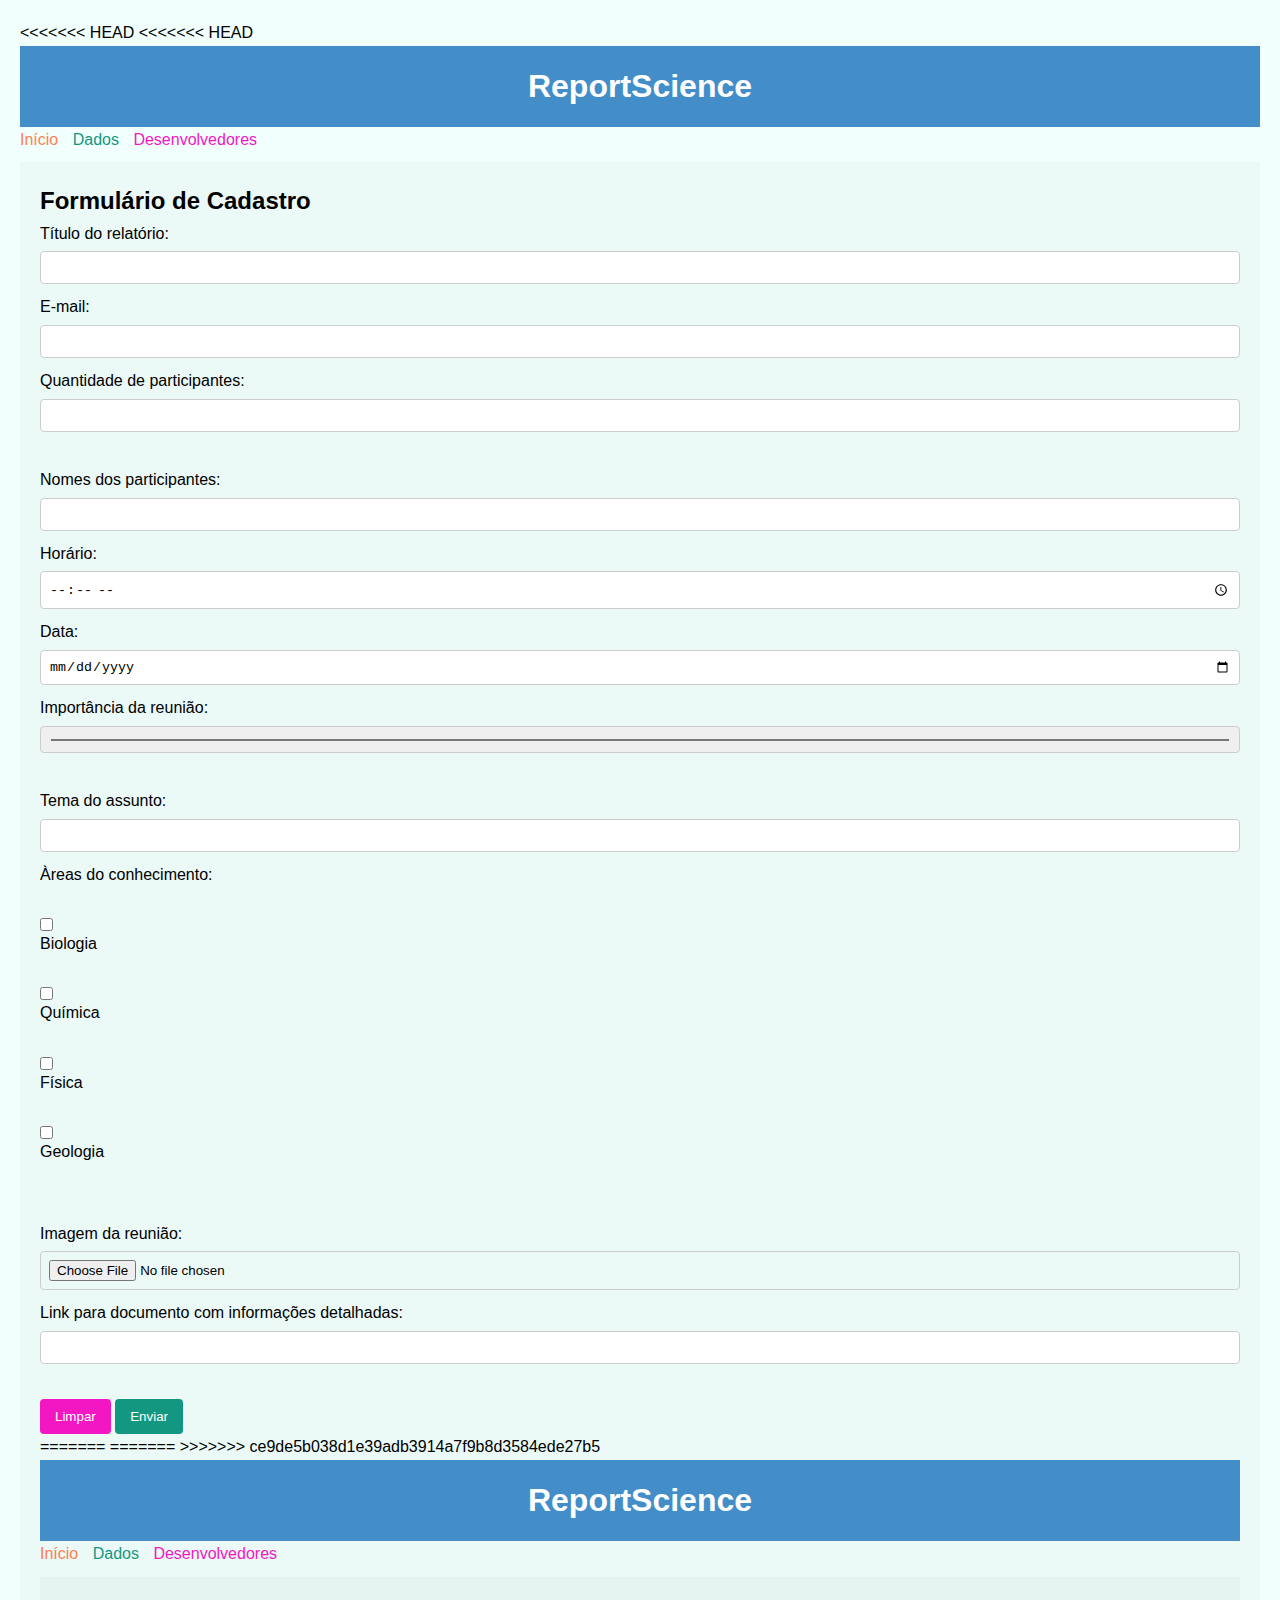
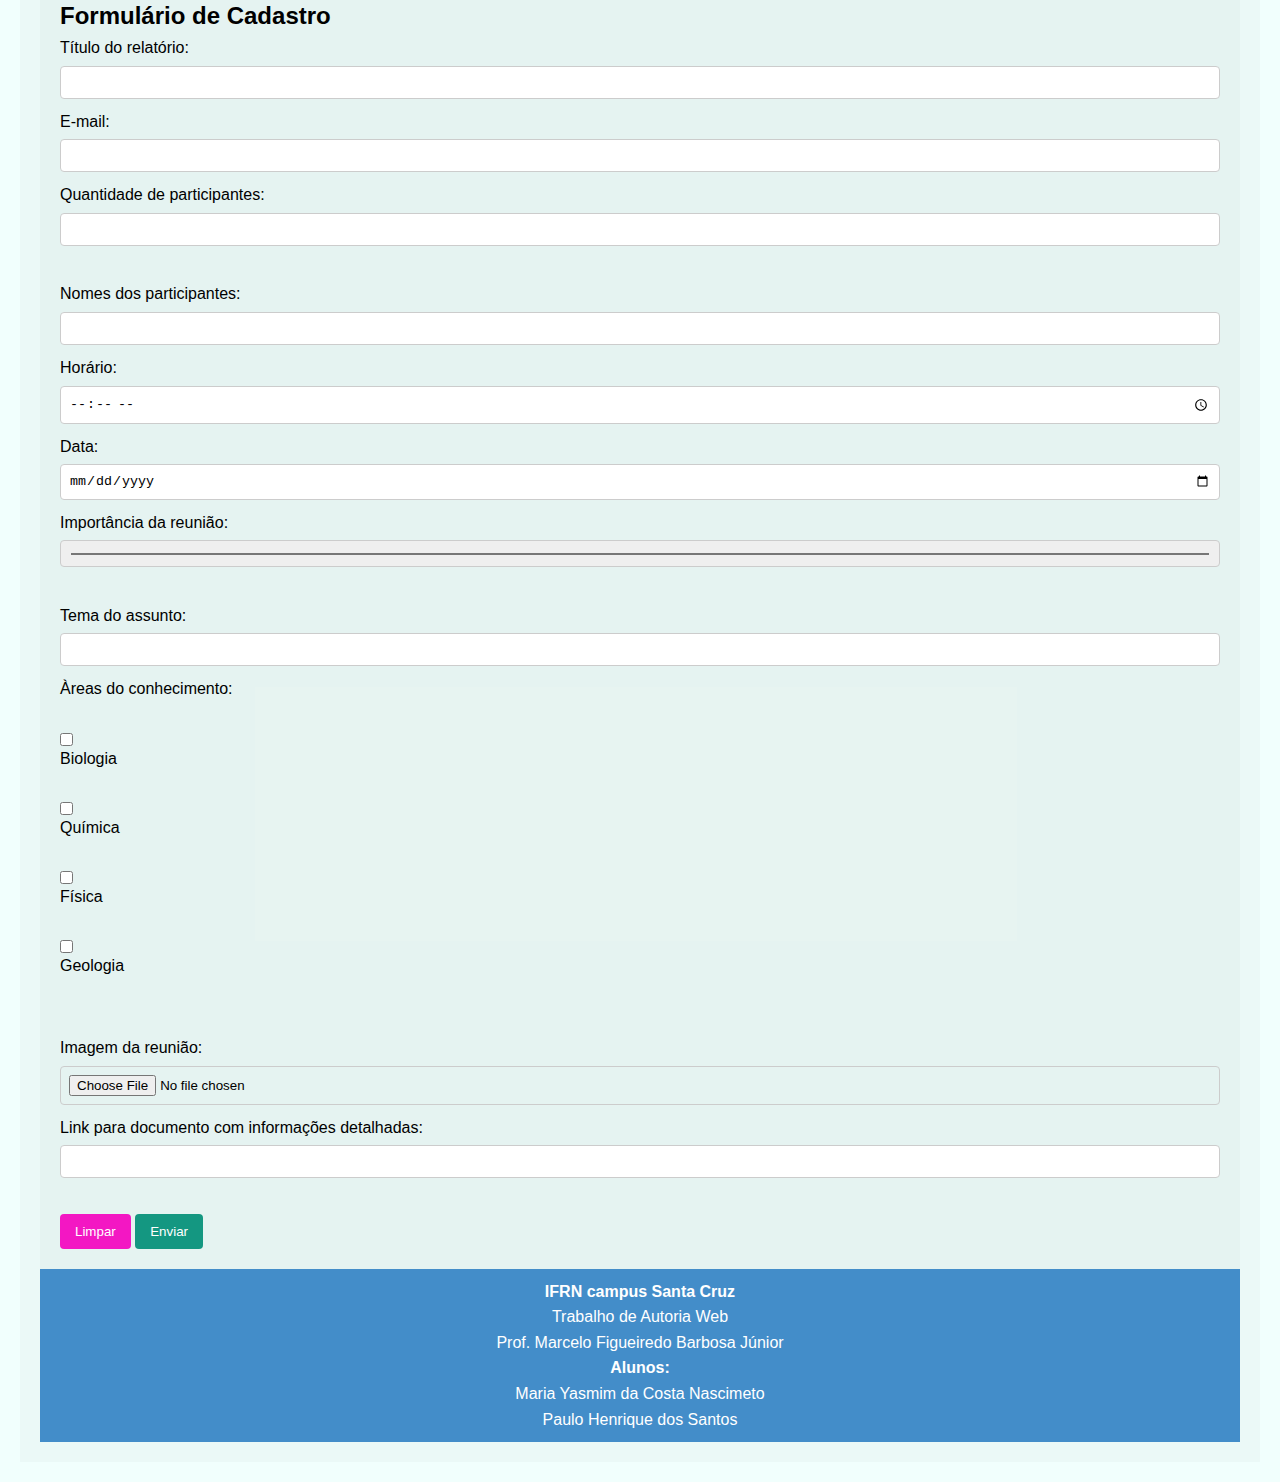
<file: index.html>
<html lang="en">
<head>
    <meta charset="UTF-8">
    <meta name="viewport" content="width=device-width, initial-scale=1.0">
<<<<<<< HEAD
<<<<<<< HEAD
    <title>ReportScience</title>
    <link rel="stylesheet" href="estilo.css">

</head>
<body>
    <header>
        <h1>ReportScience</h1>
    </header>

        <nav>
            <ul>
                <li><a style="color: coral;" href="index.html">Início</a></li>
                <li><a style="color: rgb(20, 151, 129)" href="dados.html">Dados</a></li>
                <li><a style="color: rgb(243, 23, 195) "href="desenvolvedores.html">Desenvolvedores</a></li>
            </ul>
        </nav>
   
    

    
    <main>
        <h2>Formulário de Cadastro</h2>
        <form action="processar.php" method="post">
            <label for="nomeCadastro">Título do relatório:</label>
            <input type="text" id="nomeCadastro" name="nomeCadastro" required><br>

            <label for="email">E-mail:</label>
            <input type="email" id="email" name="email" required><br>

            <label for="participantes">Quantidade de participantes:</label>
            <input type="number" id="participantes" name="participantes" min="1" required><br><br>

            <label for="nomeParticipantes">Nomes dos participantes:</label>
            <input type="text" id="nomeParticipantes" name="nomeParticipantes" required><br>

            <label for="horario">Horário:</label>
            <input type="time" id="horario" name="horario"><br>

            <label for="data">Data:</label>
            <input type="date" id="data" name="data"><br>

            <label for="importancia">Importância da reunião:</label>
            <input type="color" id="importancia" name="importancia" value="#ff0000"><br><br>
            
            <label for="tema">Tema do assunto:</label>
            <input type="text" id="tema" name="tema" required><br>

            <label>Àreas do conhecimento:</label><br>
            <input type="checkbox" id="escolar" name="tipo[]" value="Escolar">
            <label for="escolar">Biologia</label><br>
            <input type="checkbox" id="trabalho" name="tipo[]" value="Trabalho">
            <label for="trabalho">Química</label><br>
            <input type="checkbox" id="familiar" name="tipo[]" value="Familiar">
            <label for="familiar">Física</label><br>
            <input type="checkbox" id="projeto" name="tipo[]" value="Projeto">
            <label for="projeto">Geologia</label><br><br>

            <label for="imagemReuniao">Imagem da reunião:</label>
            <input type="file" id="imagemReuniao" name="imagemReuniao"><br>

            <label for="link">Link para documento com informações detalhadas:</label>
            <input type="url" id="link" name="link"><br><br>
            <button type="reset">Limpar</button>
            <button type="submit">Enviar</button>
        </form>
=======
    <title>Document</title>
=======
    <title>ReportScience</title>
    <link rel="stylesheet" href="estilo.css">


>>>>>>> ce9de5b038d1e39adb3914a7f9b8d3584ede27b5
</head>
<body>
    <header>
        <h1>ReportScience</h1>
    </header>


        <nav>
            <ul>
                <li><a style="color: coral;" href="index.html">Início</a></li>
                <li><a style="color: rgb(20, 151, 129)" href="dados.html">Dados</a></li>
                <li><a style="color: rgb(243, 23, 195) "href="desenvolvedores.html">Desenvolvedores</a></li>
            </ul>
        </nav>
   


   
    <main>
        <h2>Formulário de Cadastro</h2>
        <form action="processar.php" method="post">
            <label for="nomeCadastro">Título do relatório:</label>
            <input type="text" id="nomeCadastro" name="nomeCadastro" required><br>


            <label for="email">E-mail:</label>
            <input type="email" id="email" name="email" required><br>


            <label for="participantes">Quantidade de participantes:</label>
            <input type="number" id="participantes" name="participantes" min="1" required><br><br>


            <label for="nomeParticipantes">Nomes dos participantes:</label>
            <input type="text" id="nomeParticipantes" name="nomeParticipantes" required><br>


            <label for="horario">Horário:</label>
            <input type="time" id="horario" name="horario"><br>


            <label for="data">Data:</label>
            <input type="date" id="data" name="data"><br>


            <label for="importancia">Importância da reunião:</label>
            <input type="color" id="importancia" name="importancia" value="#ff0000"><br><br>
           
            <label for="tema">Tema do assunto:</label>
            <input type="text" id="tema" name="tema" required><br>


            <label>Àreas do conhecimento:</label><br>
            <input type="checkbox" id="escolar" name="tipo[]" value="Escolar">
            <label for="escolar">Biologia</label><br>
            <input type="checkbox" id="trabalho" name="tipo[]" value="Trabalho">
            <label for="trabalho">Química</label><br>
            <input type="checkbox" id="familiar" name="tipo[]" value="Familiar">
            <label for="familiar">Física</label><br>
            <input type="checkbox" id="projeto" name="tipo[]" value="Projeto">
            <label for="projeto">Geologia</label><br><br>


            <label for="imagemReuniao">Imagem da reunião:</label>
            <input type="file" id="imagemReuniao" name="imagemReuniao"><br>


            <label for="link">Link para documento com informações detalhadas:</label>
            <input type="url" id="link" name="link"><br><br>
            <button type="reset">Limpar</button>
            <button type="submit">Enviar</button>
        </form>
    </main>


   
    <footer>
        <strong><p>IFRN campus Santa Cruz</p></strong>
        <p>Trabalho de Autoria Web</p>
        <p>Prof. Marcelo Figueiredo Barbosa Júnior</p>
        <strong><p>Alunos:</p></strong>
        <p>Maria Yasmim da Costa Nascimeto </p>
        <p>Paulo Henrique dos Santos</p>
    </footer>
</body>
</html>
</file>
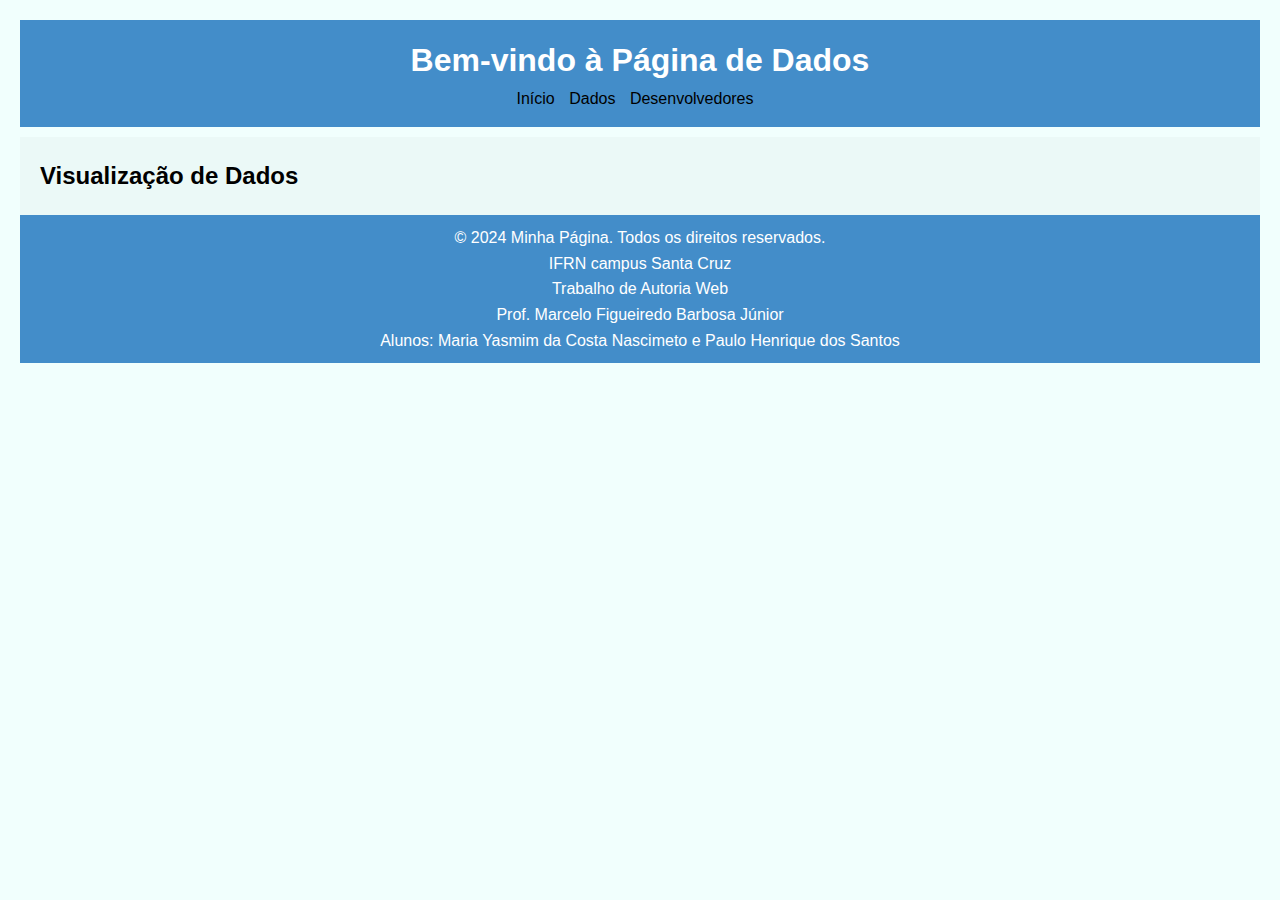
<file: dados.html>
<!DOCTYPE html>
<html lang="en">
<head>
    <meta charset="UTF-8">
    <meta name="viewport" content="width=device-width, initial-scale=1.0">
    <title>Dados</title>
    <link rel="stylesheet" href="estilo.css">
</head>
<body>
    <header>
        <h1>Bem-vindo à Página de Dados</h1>
        <!-- Menu de Navegação -->
        <nav>
            <ul>
                <li><a href="index.html">Início</a></li>
                <li><a href="dados.html">Dados</a></li>
                <li><a href="desenvolvedores.html">Desenvolvedores</a></li>
            </ul>
        </nav>
    </header>
    <!-- Área Principal -->
    <main>
        <h2>Visualização de Dados</h2>
        <!-- Aqui você pode adicionar código para exibir dados, gráficos, tabelas, etc. -->
    </main>
    <!-- Rodapé -->
    <footer>
        <p>&copy; 2024 Minha Página. Todos os direitos reservados.</p>
        <p>IFRN campus Santa Cruz</p>
        <p>Trabalho de Autoria Web</p>
        <p>Prof. Marcelo Figueiredo Barbosa Júnior</p>
        <p>Alunos: Maria Yasmim da Costa Nascimeto e Paulo Henrique dos Santos</p>
    </footer>
</body>
</html>
</file>
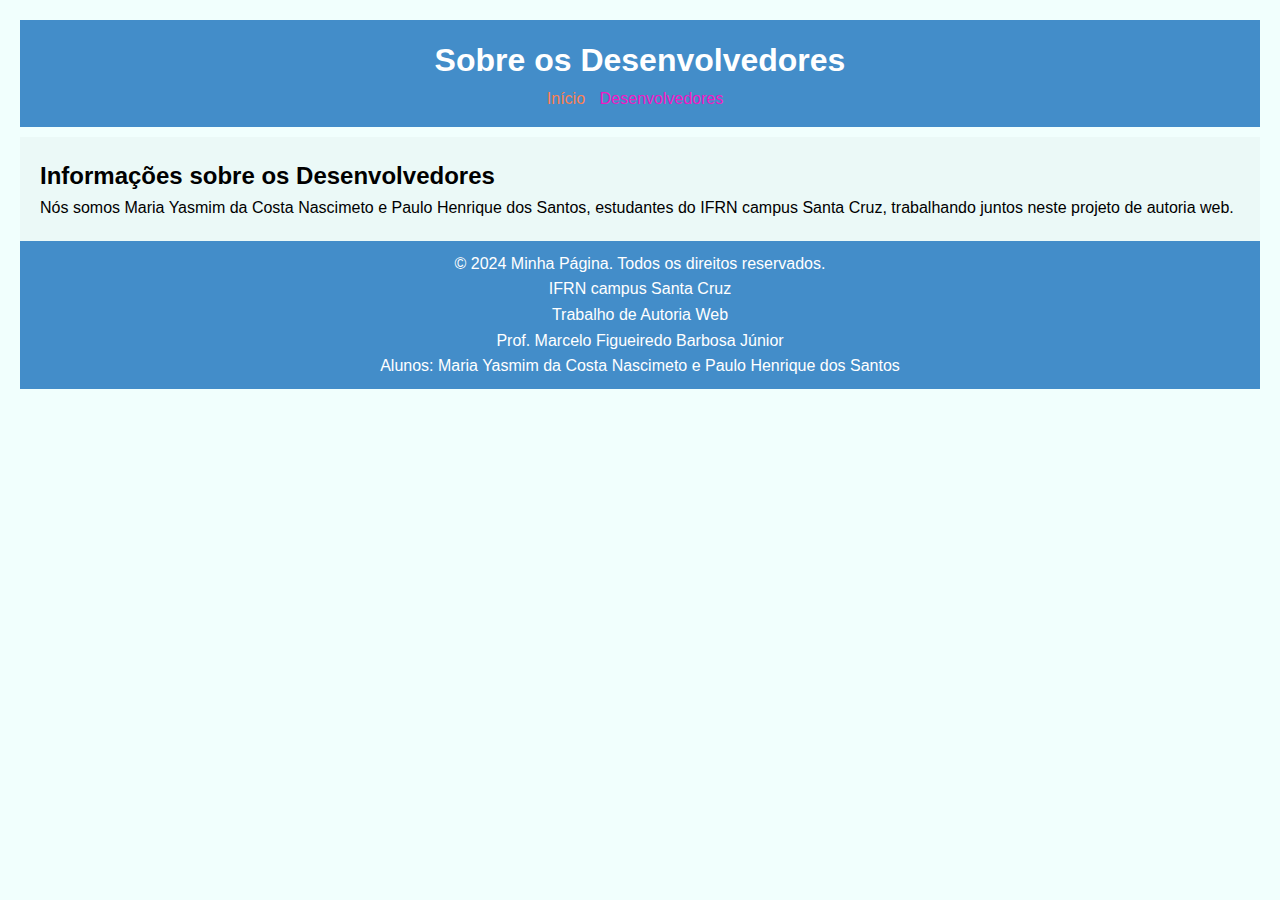
<file: desenvolvedores.html>
<!DOCTYPE html>
<html lang="en">
<head>
    <meta charset="UTF-8">
    <meta name="viewport" content="width=device-width, initial-scale=1.0">
    <title>Desenvolvedores</title>
    <link rel="stylesheet" href="estilo.css">
</head>
<body>
    <header>
        <h1>Sobre os Desenvolvedores</h1>
        <!-- Menu de Navegação -->
        <nav>
            <ul>
                <li><a style="color: coral;" href="index.html">Início</a></li>
                
                <li><a style="color: rgb(243, 23, 195) "href="desenvolvedores.html">Desenvolvedores</a></li>
            </ul>
        </nav>
    </header>
    <!-- Área Principal -->
    <main>
        <h2>Informações sobre os Desenvolvedores</h2>
        <p>Nós somos Maria Yasmim da Costa Nascimeto e Paulo Henrique dos Santos, 
             estudantes do IFRN campus Santa Cruz, trabalhando juntos neste projeto de autoria web.</p>
    </main>
    <!-- Rodapé -->
    <footer>
        <p>&copy; 2024 Minha Página. Todos os direitos reservados.</p>
        <p>IFRN campus Santa Cruz</p>
        <p>Trabalho de Autoria Web</p>
        <p>Prof. Marcelo Figueiredo Barbosa Júnior</p>
        <p>Alunos: Maria Yasmim da Costa Nascimeto e Paulo Henrique dos Santos</p>
    </footer>
</body>
</html>
</file>
<file: estilo.css>
* {
    margin: 0;
    padding: 0;
    box-sizing: border-box;
}


body {
    font-family: Arial, sans-serif;
    line-height: 1.6;
    background-color: #00ffd50e;
    color: #000000;
    padding: 20px;
}


header {
    background-color: #438dc9;
    color: #fff;
    padding: 15px;
    text-align: center;
}


nav ul {
    list-style-type: none;
    padding: 0;
}


nav ul li {
    display: inline;
    margin-right: 10px;
}


nav ul li a {
    color: #000000;
    text-decoration: none;
}


main {
    background-color: #6b6b6b0a;
    padding: 20px;
    margin-top: 10px;
}


label {
    display: block;
    margin-bottom: 5px;
}


input[type="text"], input[type="email"], input[type="number"], input[type="time"], input[type="date"], input[type="color"], input[type="file"], input[type="url"] {
    width: 100%;
    padding: 8px;
    margin-bottom: 10px;
    border: 1px solid #ccc;
    border-radius: 4px;
}


button {
    padding: 10px 15px;
    border: none;
    border-radius: 4px;
    cursor: pointer;
}


button[type="reset"] {
    background-color: rgb(243, 23, 195);
    color: #fff;
}


button[type="submit"] {
    background-color: rgb(20, 151, 129);
    color: #fff;
}


footer {
    background-color: #438dc9;
    color: #fff;
    text-align: center;
    padding: 10px 0;
    position: relative;
    bottom: 0;
    width: 100%;
}
</file>
